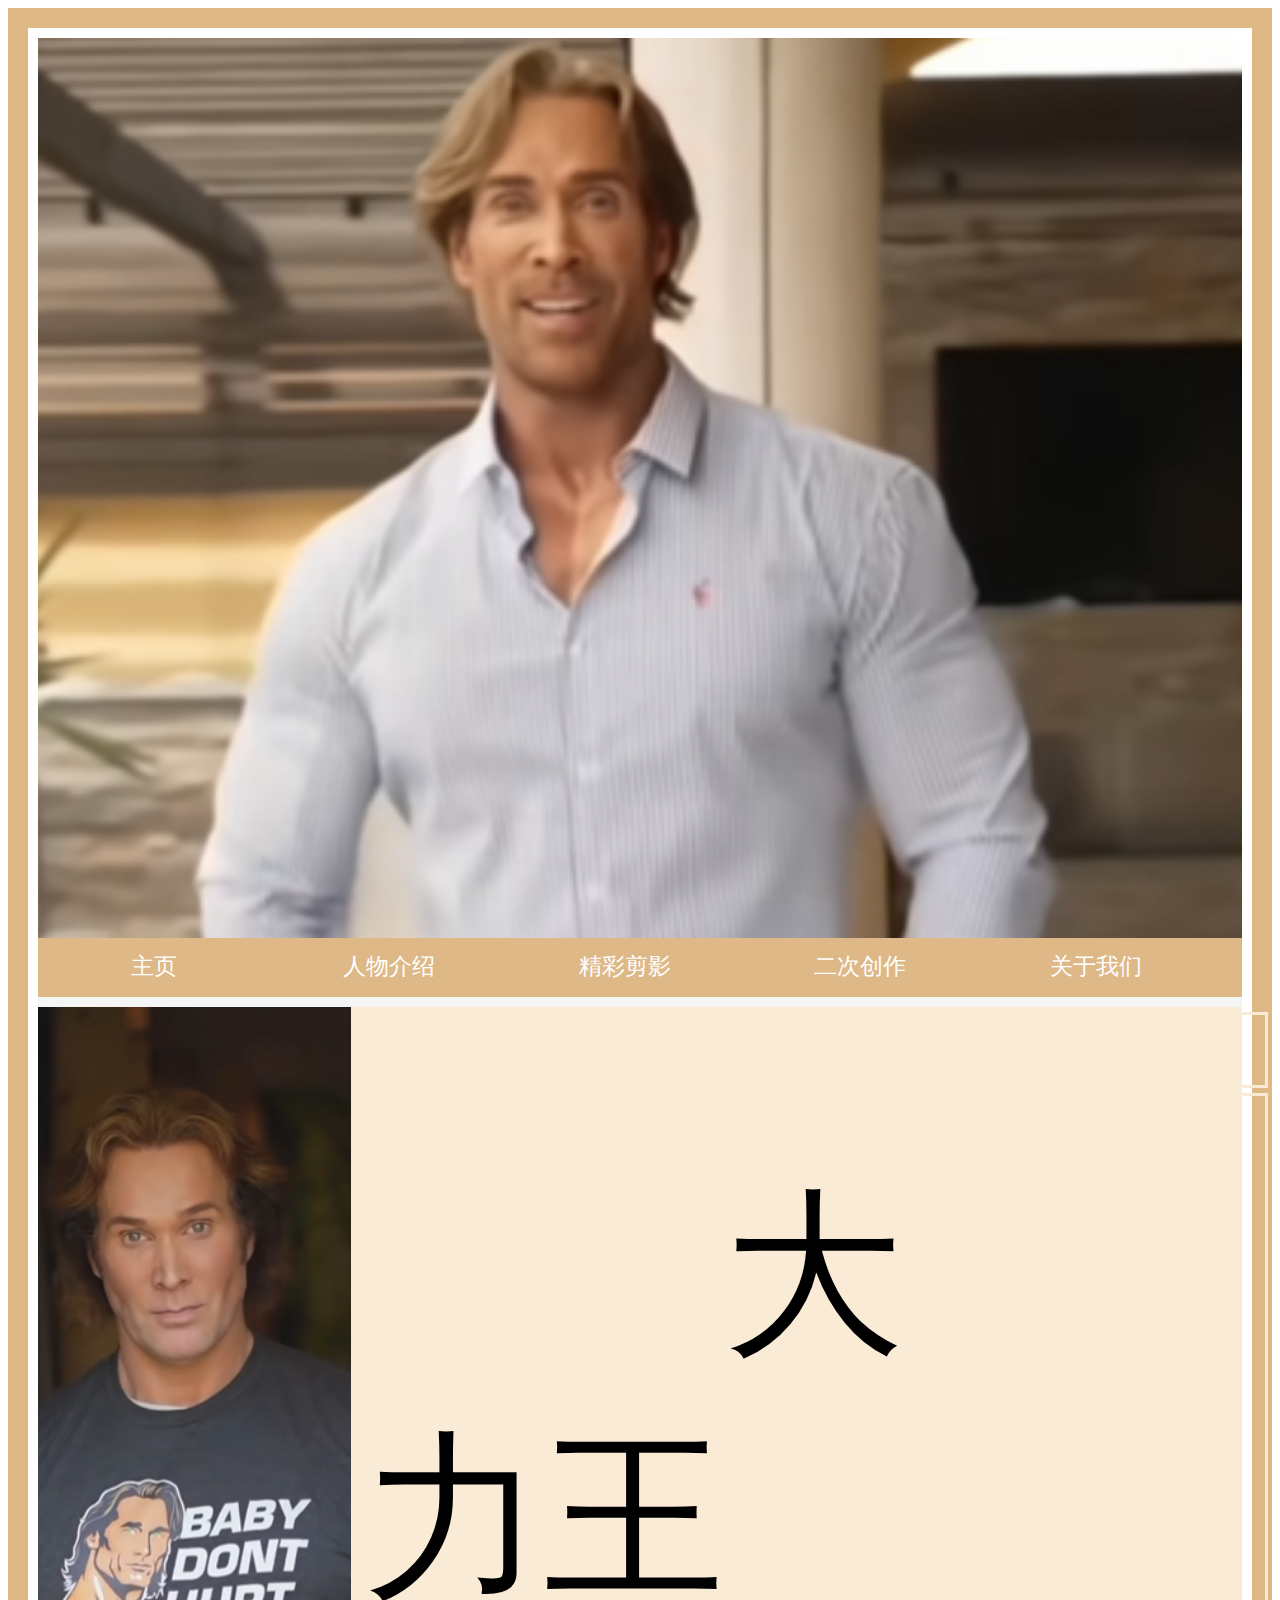
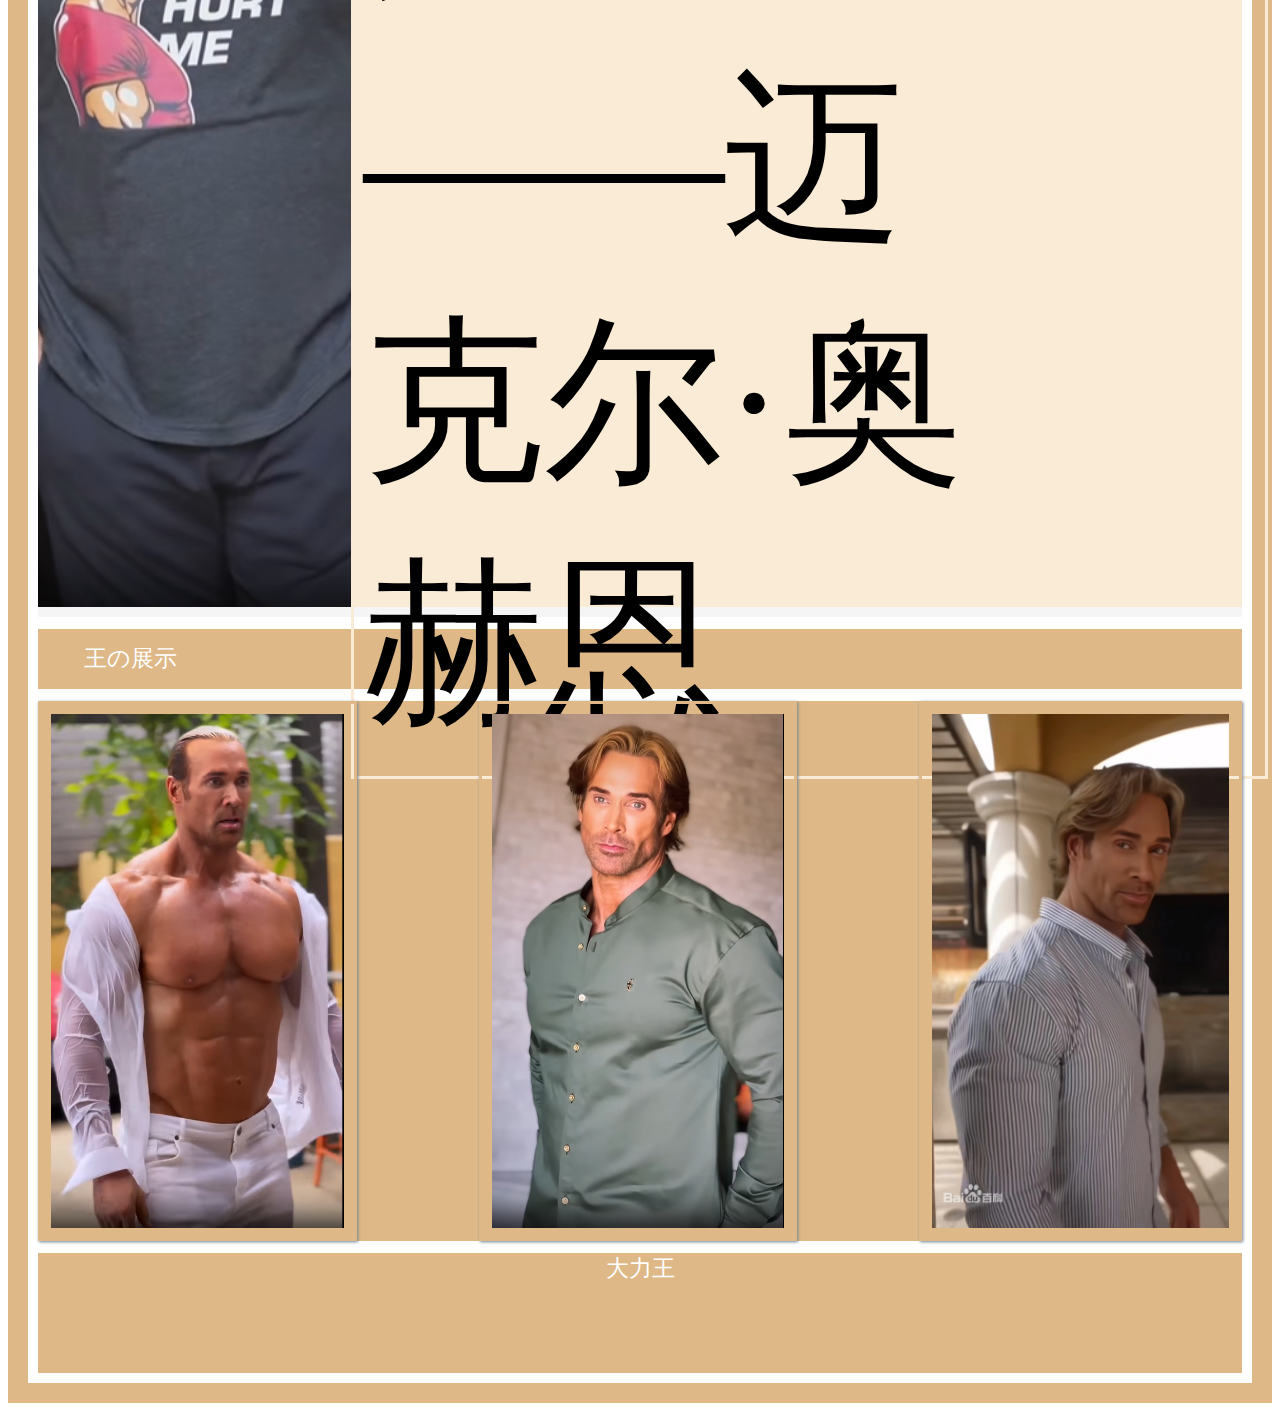
<file: index.html>
<!DOCTYPE html>
<html>
    <head>
        <meta charset="utf-8" />
        <title>首页</title>
        <link rel="stylesheet" href="./style.css" />
        <style>
            .main
            {
                width: 100%;;
                height: 1200px;
                background-color: #f5f5f5;
                display: flex;
                padding: 10px 0px;
                justify-content: space-between;
            }
            .main img.main_img  
            {
                width: 26%;
                height: 100%;
                object-fit: cover;
            }
            .main .main_contents
            {
                width: 74.7%;
                height: 100%;
                background-color: antiquewhite;
            }
            .main .main_contents .msgs
            {
                width: 100%;
                padding: 10px;
                border: 3px solid antiquewhite;
                display: flex;
                margin: 5px 0px;
                height: calc(100%/2-0px);
                justify-content: space-between;
            }
            .main .main_contents .msgs img
            {
                width: 25%;
                height: 100%;;
            }
            .main .main_contents .msgs .msgs2
            {
                width: 74%;
                height: 100%;
                font-size: 180px;
                text-indent: 2em;
                padding-top: 50px;
            }
            .three_imgs
            {
                width: 100%;
                height: 540px;
                background-color: burlywood;
                margin-bottom: 1%;
                display: flex;
                justify-content: space-between;
            }
            .three_imgs img
            {
                border: 3px solid burlywood;
                padding: 10px;
                box-shadow: 1px 1px 3px slategray;
            }
            .three_imgs:hover
            {
                transition: all .3s;
               border:30px solid white;
               cursor: pointer;
               box-shadow:5px 5px 10px slategray;
            }
        </style>
    </head>
    <body>
        <img src="./image/dlw1.png" alt="" class="banner">
        <div class="menus">
            <a href="./index.html">主页</a>
            <a href="./introduction.html">人物介绍</a>
            <a href="./slice.html">精彩剪影</a>
            <a href="./second.html">二次创作</a>
            <a href="./about.html">关于我们</a>
        </div>
        <div class="main">
            <img src="./image/dlw2.png" alt="" class="main_img" />
            <div class="main_contents">
                <div class="msgs">
                    <div class="msgs2">
                    </div>
                </div>

                <div class="msgs">
                    <div class="msgs2">
                        大力王——迈克尔·奥赫恩
                    </div>
                </div>
            </div>



        </div>
        <div class="title">王の展示

        </div>
        <div class="three_imgs">
            <img src="./image/dlw5.png" alt="" />
            <img src="./image/dlw6.png" alt="" />
            <img src="./image/dlw7.png" alt="" />
        </div>
        <div class="footer">
            大力王
        </div>
    </body>
</html>
</file>
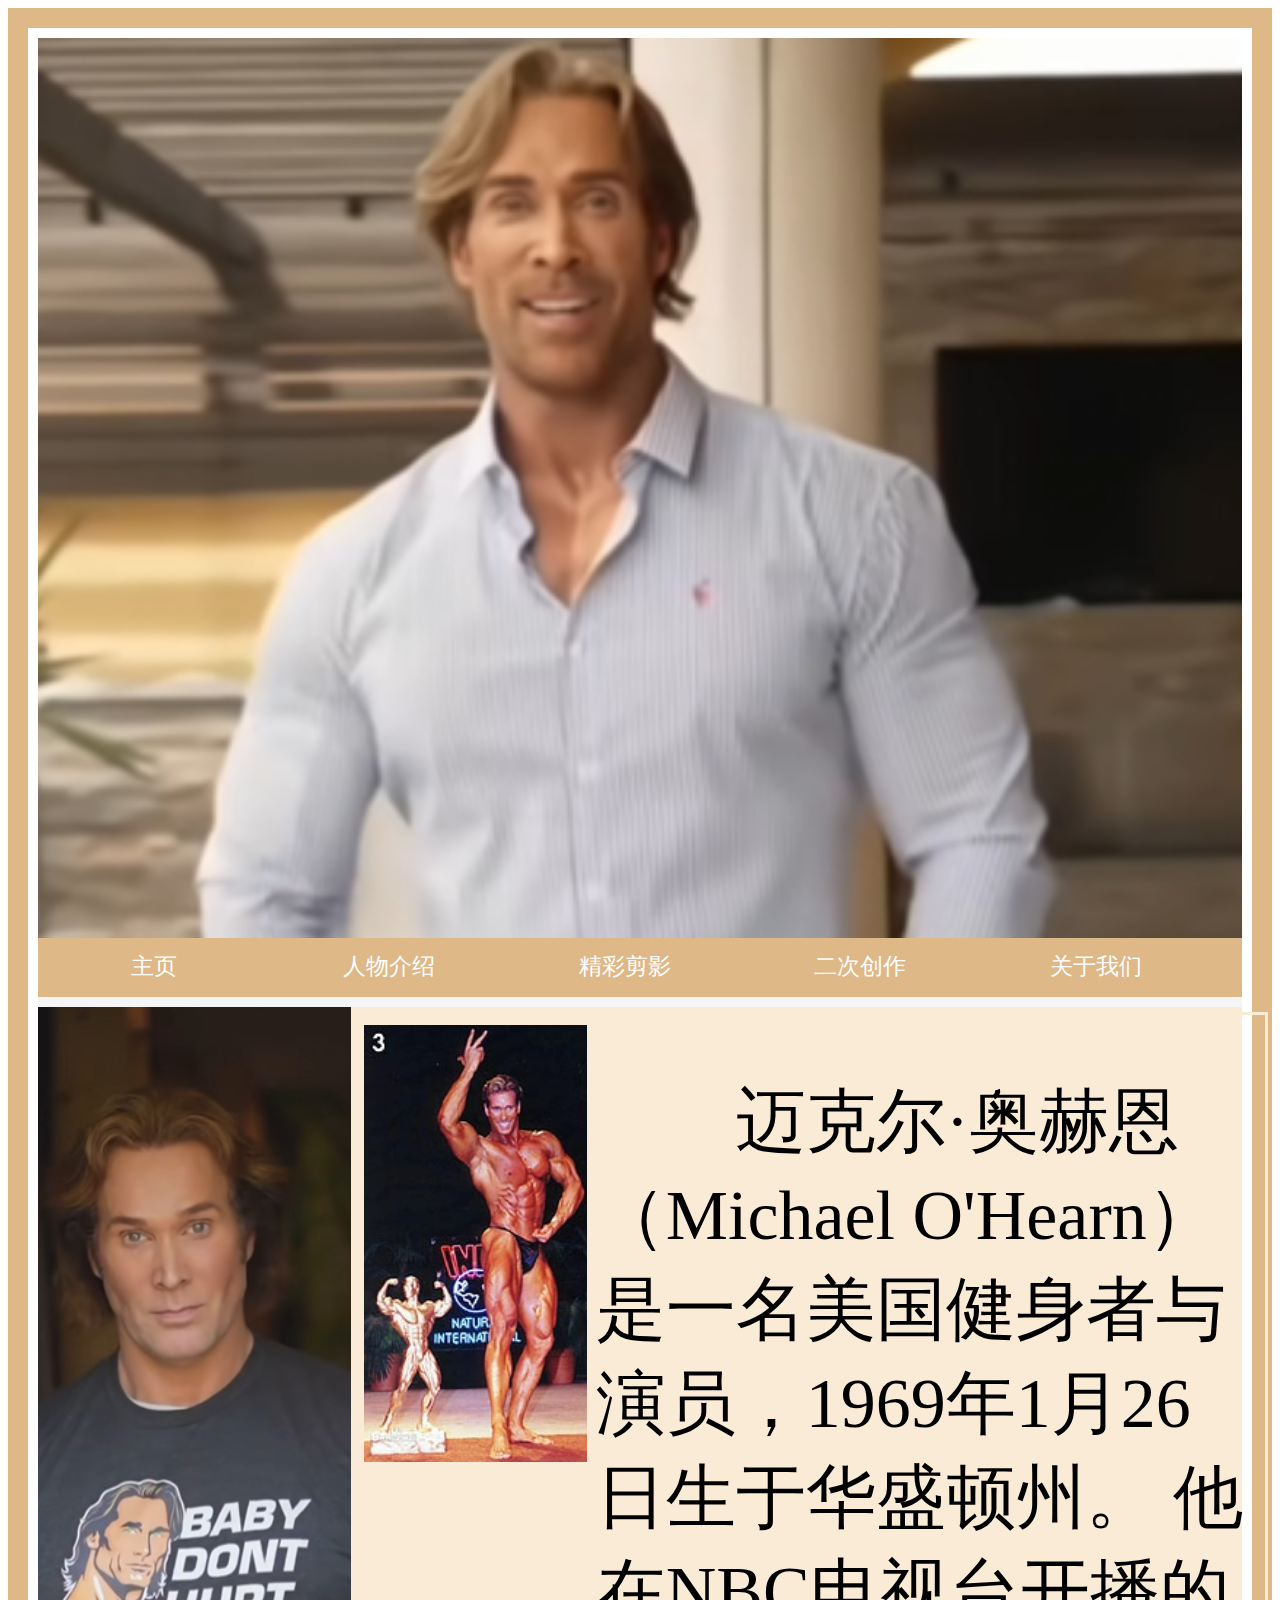
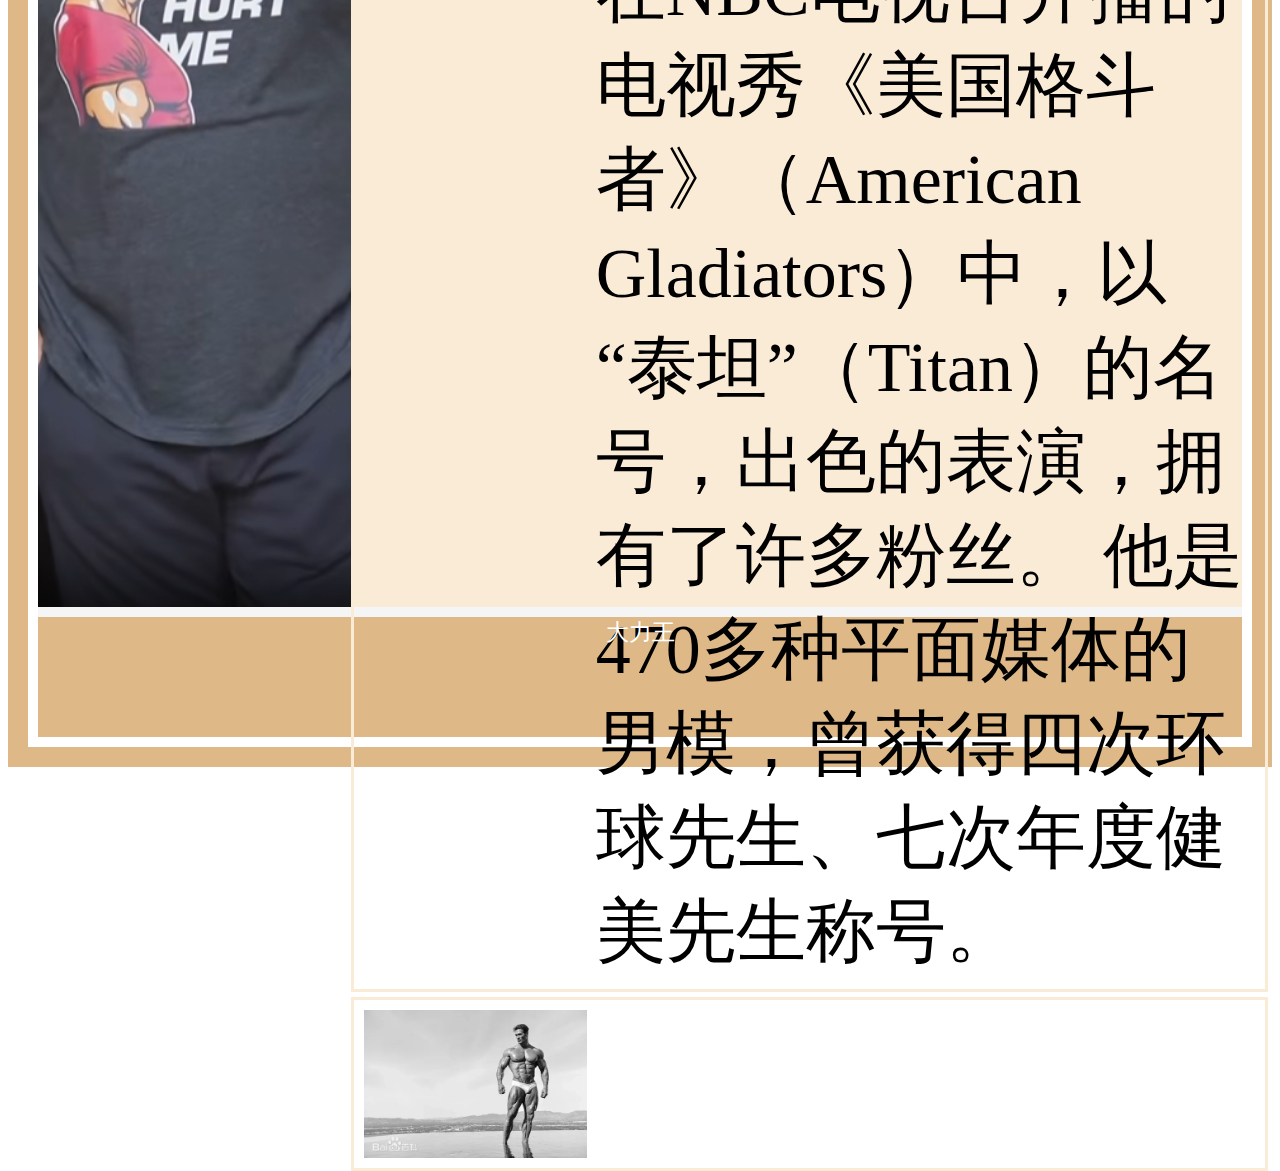
<file: introduction.html>
<!DOCTYPE html>
<html>
    <head>
        <meta charset="utf-8" />
        <title>人物介绍</title>
        <link rel="stylesheet" href="./style.css" />
        <style>
            .main
            {
                width: 100%;;
                height: 1200px;
                background-color: #f5f5f5;
                display: flex;
                padding: 10px 0px;
                justify-content: space-between;
            }
            .main img.main_img  
            {
                width: 26%;
                height: 100%;
                object-fit: cover;
            }
            .main .main_contents
            {
                width: 74.7%;
                height: 100%;
                background-color: antiquewhite;
            }
            .main .main_contents .msgs
            {
                width: 100%;
                padding: 10px;
                border: 3px solid antiquewhite;
                display: flex;
                margin: 5px 0px;
                height: calc(100%/2-0px);
                justify-content: space-between;
            }
            .main .main_contents .msgs img
            {
                width: 25%;
                height: 100%;;
            }
            .main .main_contents .msgs .msgs2
            {
                width: 74%;
                height: 100%;
                font-size: 70px;
                text-indent: 2em;
                padding-top: 50px;
            }
        </style>
    </head>
    <body>
        <img src="./image/dlw1.png" alt="" class="banner">
        <div class="menus">
            <a href="./index.html">主页</a>
            <a href="./introduction.html">人物介绍</a>
            <a href="./slice.html">精彩剪影</a>
            <a href="./second.html">二次创作</a>
            <a href="./about.html">关于我们</a>
        </div>
        <div class="main">
            <img src="./image/dlw2.png" alt="" class="main_img" />
            <div class="main_contents">
                <div class="msgs">
                    <img src="./image/dlw3.png" alt="" />
                    <div class="msgs2">
                        迈克尔·奥赫恩（Michael O'Hearn）是一名美国健身者与演员，1969年1月26日生于华盛顿州。
                        他在NBC电视台开播的电视秀《美国格斗者》（American Gladiators）中，以“泰坦”（Titan）的名号，出色的表演，拥有了许多粉丝。
                        他是470多种平面媒体的男模，曾获得四次环球先生、七次年度健美先生称号。
                    </div>
                </div>

                <div class="msgs">
                    <img src="./image/dlw4.png" alt="" /> 
                    <div class="msgs2">
                    </div>
                </div>
            </div>



        </div>
        <div class="footer">
            大力王
        </div>
    </body>
</html>
</file>
<file: style.css>
.banner 
{
    width: 100%;
    height: 100vh;
}
.menus
{
    width: 100%;
    height: 60px;
    line-height: 60px;
    background-color: burlywood;
    margin-top: -5px;
}
.menus a
{
    text-decoration: none;
    font-size: 23px;
    width: calc(100% / 5.2);
    display: inline-block;
    text-align: center;
    color:white;
}
.footer
{
    width: 100%;
    background-color: burlywood;
    height: 120px;
    color: white;
    text-align: center;
    font-size: 23px;
}
body
{
    border: 20px solid burlywood;
    padding: 10px;
    font-family: 宋体;
}
img
{
    object-fit: cover;
}
.title
{
    width: 100%;
    height: 60px;
    line-height: 60px;
    background-color: burlywood;
    color: white;
    font-size: 23px;
    text-indent: 2em;
    margin: 1% 0px;
}
</file>
